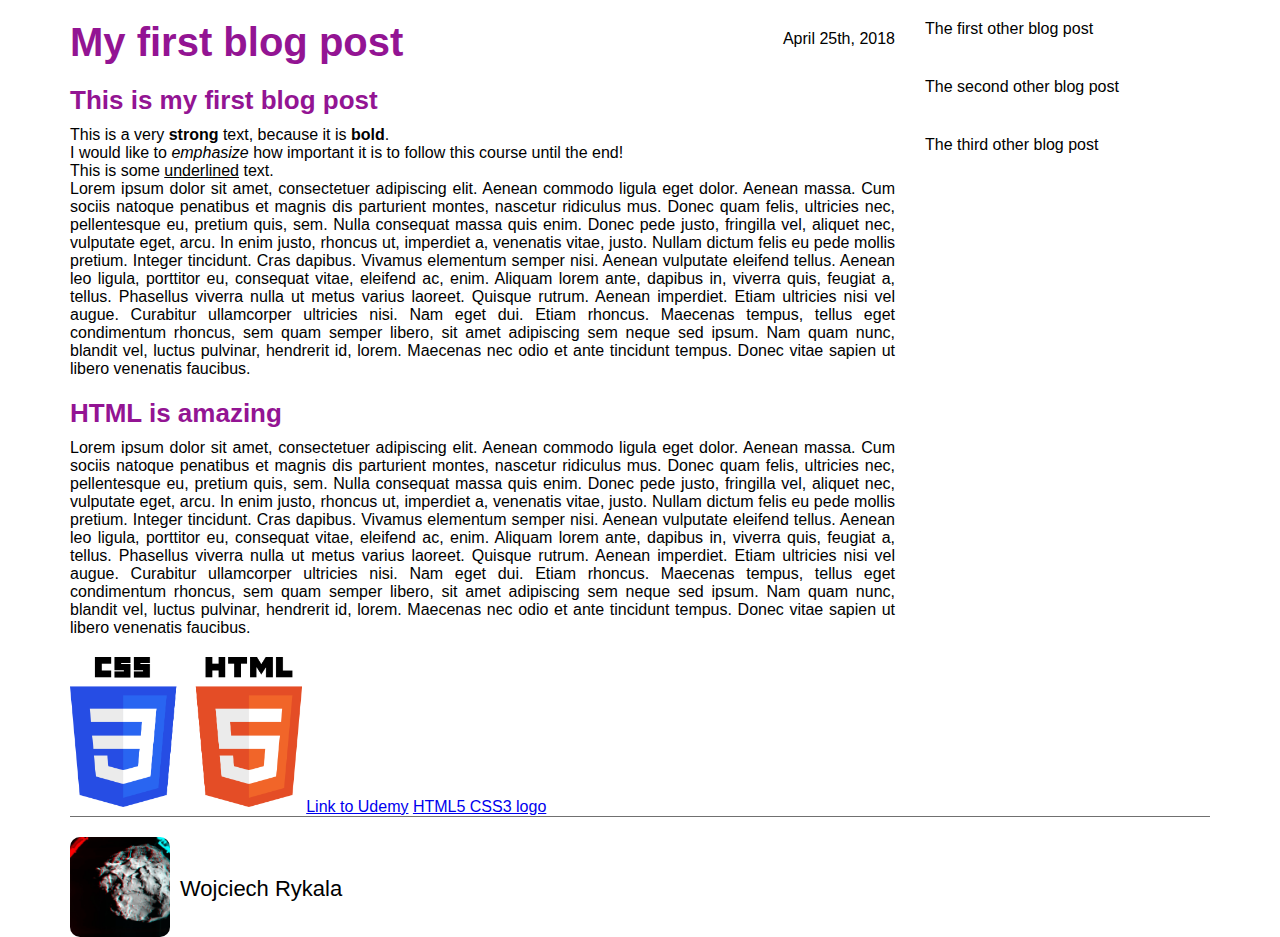
<file: simple-website/index.html>
<!DOCTYPE html>
  <html>
    <head>
        <title>My first blog post</title>
        <link rel="stylesheet" type="text/css" href="style.css">
    </head>

    
    <body>
        <div class="container">
            <div class="blog-post">
                <h1>My first blog post</h1>
                <p class="date">April 25th, 2018</p>
                <h2>This is my first blog post</h2>
                <p class="main-text">
This is a very <strong>strong</strong> text, because it is <strong>bold</strong>.<br> I would like to <em>emphasize</em> how important it is to follow this course until the end!<br>
This is some <u>underlined</u> text.<br>
Lorem ipsum dolor sit amet, consectetuer adipiscing elit. Aenean commodo ligula eget dolor. Aenean massa. Cum sociis natoque penatibus et magnis dis parturient montes, nascetur ridiculus mus. Donec quam felis, ultricies nec, pellentesque eu, pretium quis, sem. Nulla consequat massa quis enim. Donec pede justo, fringilla vel, aliquet nec, vulputate eget, arcu. In enim justo, rhoncus ut, imperdiet a, venenatis vitae, justo. Nullam dictum felis eu pede mollis pretium. Integer tincidunt. Cras dapibus. Vivamus elementum semper nisi. Aenean vulputate eleifend tellus. Aenean leo ligula, porttitor eu, consequat vitae, eleifend ac, enim. Aliquam lorem ante, dapibus in, viverra quis, feugiat a, tellus. Phasellus viverra nulla ut metus varius laoreet. Quisque rutrum. Aenean imperdiet. Etiam ultricies nisi vel augue. Curabitur ullamcorper ultricies nisi. Nam eget dui. Etiam rhoncus. Maecenas tempus, tellus eget condimentum rhoncus, sem quam semper libero, sit amet adipiscing sem neque sed ipsum. Nam quam nunc, blandit vel, luctus pulvinar, hendrerit id, lorem. Maecenas nec odio et ante tincidunt tempus. Donec vitae sapien ut libero venenatis faucibus. 
                </p>

                <h2>HTML is amazing</h2>
                <p class="main-text">
Lorem ipsum dolor sit amet, consectetuer adipiscing elit. Aenean commodo ligula eget dolor. Aenean massa. Cum sociis natoque penatibus et magnis dis parturient montes, nascetur ridiculus mus. Donec quam felis, ultricies nec, pellentesque eu, pretium quis, sem. Nulla consequat massa quis enim. Donec pede justo, fringilla vel, aliquet nec, vulputate eget, arcu. In enim justo, rhoncus ut, imperdiet a, venenatis vitae, justo. Nullam dictum felis eu pede mollis pretium. Integer tincidunt. Cras dapibus. Vivamus elementum semper nisi. Aenean vulputate eleifend tellus. Aenean leo ligula, porttitor eu, consequat vitae, eleifend ac, enim. Aliquam lorem ante, dapibus in, viverra quis, feugiat a, tellus. Phasellus viverra nulla ut metus varius laoreet. Quisque rutrum. Aenean imperdiet. Etiam ultricies nisi vel augue. Curabitur ullamcorper ultricies nisi. Nam eget dui. Etiam rhoncus. Maecenas tempus, tellus eget condimentum rhoncus, sem quam semper libero, sit amet adipiscing sem neque sed ipsum. Nam quam nunc, blandit vel, luctus pulvinar, hendrerit id, lorem. Maecenas nec odio et ante tincidunt tempus. Donec vitae sapien ut libero venenatis faucibus. 
                </p>
                <img src="logo.png" alt="The HTML5 CSS3 logo">
                <a href="http://www.udemy.com" target="_blank">Link to Udemy</a>
                <a href="logo.png" target="_blank">HTML5 CSS3 logo</a>
            </div>
            <div class="other-posts">
                <div class="other">
                The first other blog post
                </div>
                
                <div class="other">
                The second other blog post
                </div>
                
                <div class="other">
                The third other blog post
                </div>
            </div>
            
            <div class="clearfix"></div>
            
            <div class="author-box">
                <img src="author.jpg" alt="Author avatar">
                <p class="author-text">Wojciech Rykala</p>
            </div>
        </div>
    </body>

    
</html>
</file>
<file: simple-website/style.css>
* {
    margin: 0;
    padding: 0;
    box-sizing: border-box;
}

.clearfix:after {
    content: "";
    display: table;
    clear: both;
}


body {
    font-family: Helvetica, Arial;
    font-size: 18;
}

h1, h2 {
    color: #931493;
}
h1 {
    font-size: 40px;
    margin-bottom: 20px;
}
h2{
    font-size: 26px;
    margin-bottom: 10px;
}
p {
    text-align: justify;
}

.main-text {
    text-align: justify;
    margin-bottom: 20px;
}

.author-text {
    font-size: 22px;
    float: left;
    margin: 39px 0 0 10px;
}
.container {
    width: 1140px;
    margin: 20px auto 0 auto;
}

.blog-post {
    width: 75%;
    float: left;
    padding-right: 30px;
    position: relative;
}

.other-posts {
    width: 25%;
    float: left;
}

.author-box {
    padding-top: 20px;
    border-top: 1px solid #707070;
}

.smaller-image100 {
    width: 100px;
}

.smaller-image300 {
    width: 300px;
}

.other {
    margin-bottom: 40px;
}

.author-box img {
    height: 100px;
    width: 100px;
    border-radius: 10%;
    float: left;
}

.blog-post img {
    height: 150px;
    width: auto;
    margin-bottom: 5px;
}

.date {
    position: absolute;
    top: 10px;
    right: 30px;
}
</file>
